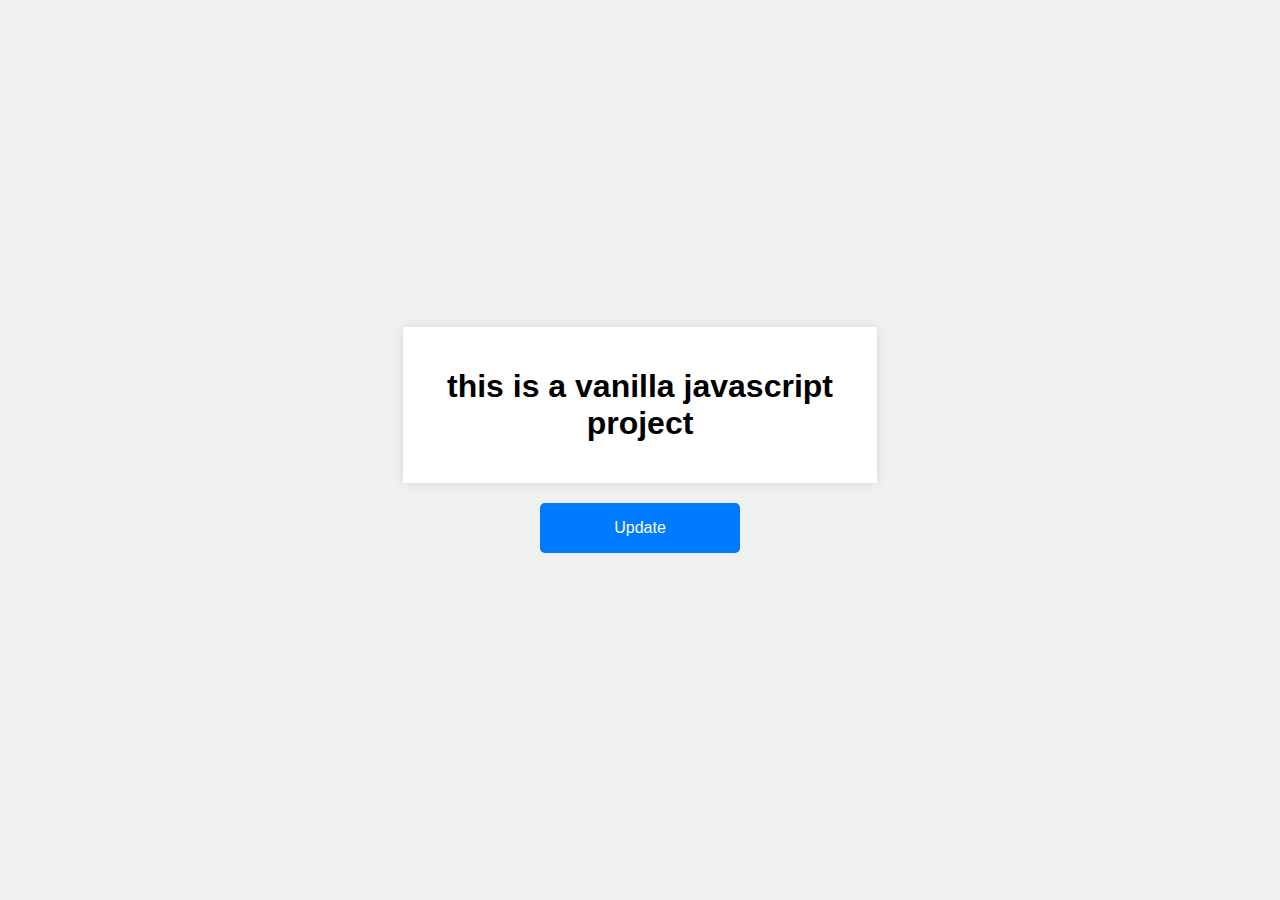
<file: Capitalise/index.html>
<!DOCTYPE html>
<html lang="en">
  <head>
    <meta charset="UTF-8" />
    <meta name="viewport" content="width=device-width, initial-scale=1.0" />
    <title>Capital</title>
    <link rel="stylesheet" href="styles.css" />
  </head>
  <main>
    <div id="content">
      <h1 id="text"> this is a vanilla javascript project </h1>
    </div>
    <button id="button">Update</button>
  </main>
  <body>
    <script>
      let Update = document.getElementById('button');
      let val = document.getElementById('text');
      Update.addEventListener("click", () => {
        if (val.textContent === val.textContent.toUpperCase()) {
          val.textContent = val.textContent.toLowerCase();
        } else {
          val.textContent = val.textContent.toUpperCase();
        }
      });
    </script>
  </body>
</html>
</file>
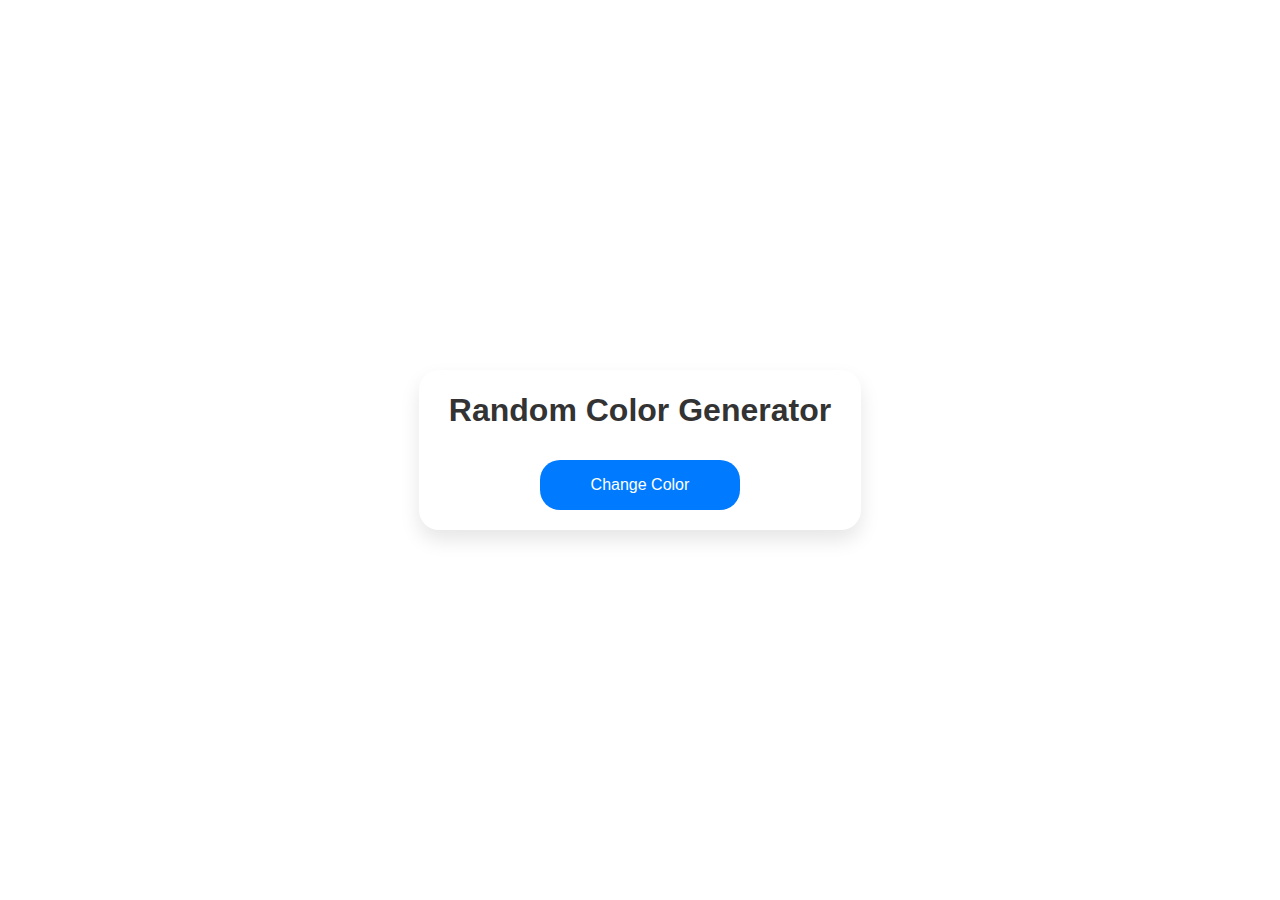
<file: ChangeBackgroundColor/index.html>
<!DOCTYPE html>
<html lang="en">
  <head>
    <meta charset="UTF-8" />
    <meta name="viewport" content="width=device-width, initial-scale=1.0" />
    <title>Random-Color-Generator</title>
    <div id="wrt" style="font-size: 30px"></div>
    <link rel="stylesheet" href="styles.css" />
  </head>

  <main class="main">
    <h1>Random Color Generator</h1>
    <button>
      <div id="button">Change Color</div>
    </button>
  </main>

  <body>
    <script src="app.js"></script>
  </body>
</html>
</file>
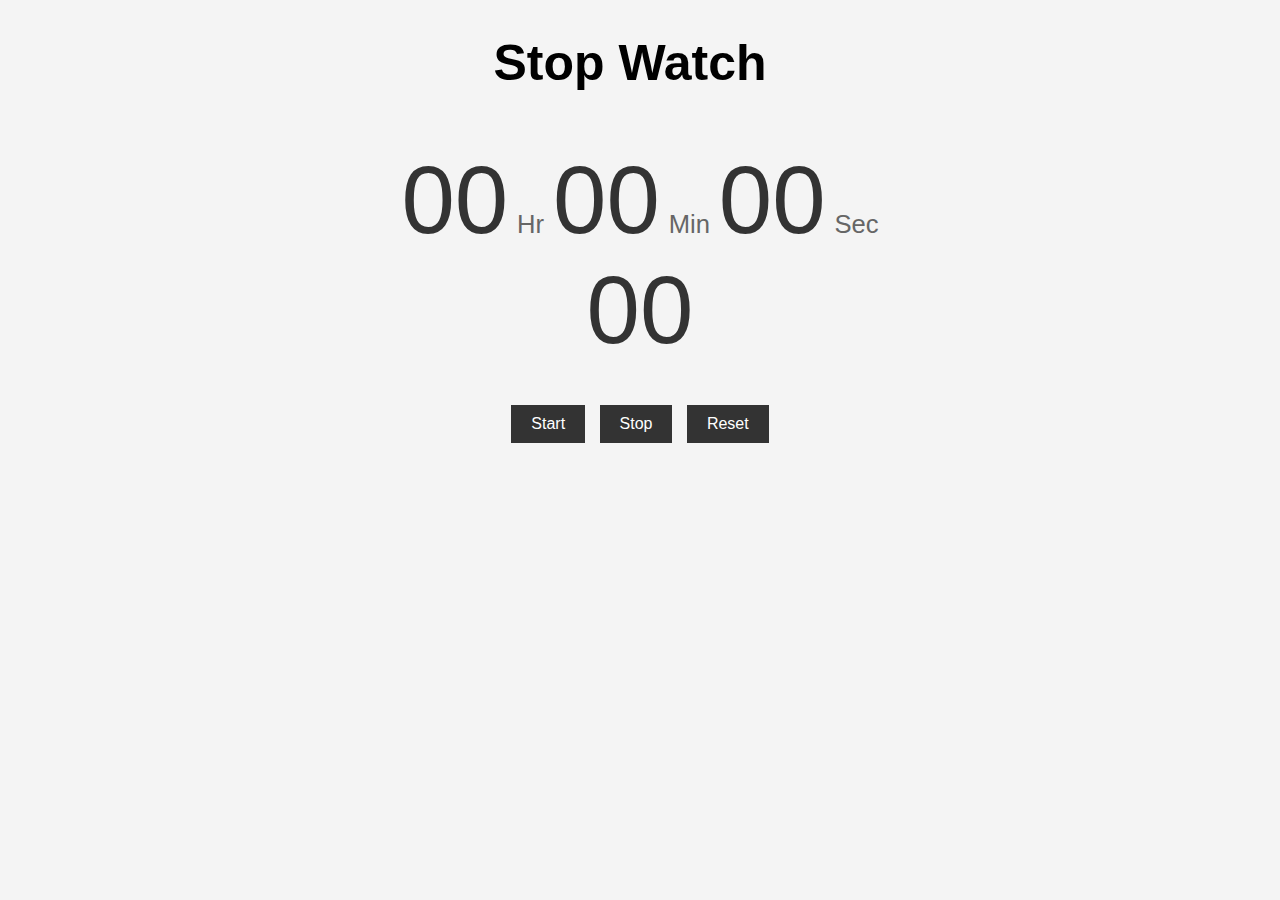
<file: InterectiveStopWatch/index.html>
<!DOCTYPE html>
<html lang="en">
<head>
    <meta charset="UTF-8">
    <meta name="viewport" content="width=device-width, initial-scale=1.0">
    <title>Stop Watch </title>
    <link rel="stylesheet" href="style.css">
</head>
<body>

    <div class="container">
        <h1>Stop Watch</h1>

        <div id="time"> 
            <span class="digit" id="hr"> 
                00</span> 
            <span class="txt">Hr</span> 
            <span class="digit" id="min"> 
                00</span> 
            <span class="txt">Min</span> 
            <span class="digit" id="sec"> 
                00</span> 
            <span class="txt">Sec</span> 
            <span class="digit" id="count"> 
                00</span> 
        </div> 

        <div id="button">
            <button class="btn" id="start">Start</button>
            <button class="btn" id="stop">Stop</button>
            <button class="btn" id="reset">Reset</button>
        </div>
    </div>


    <script src="app.js"></script>
</body>
</html>
</file>
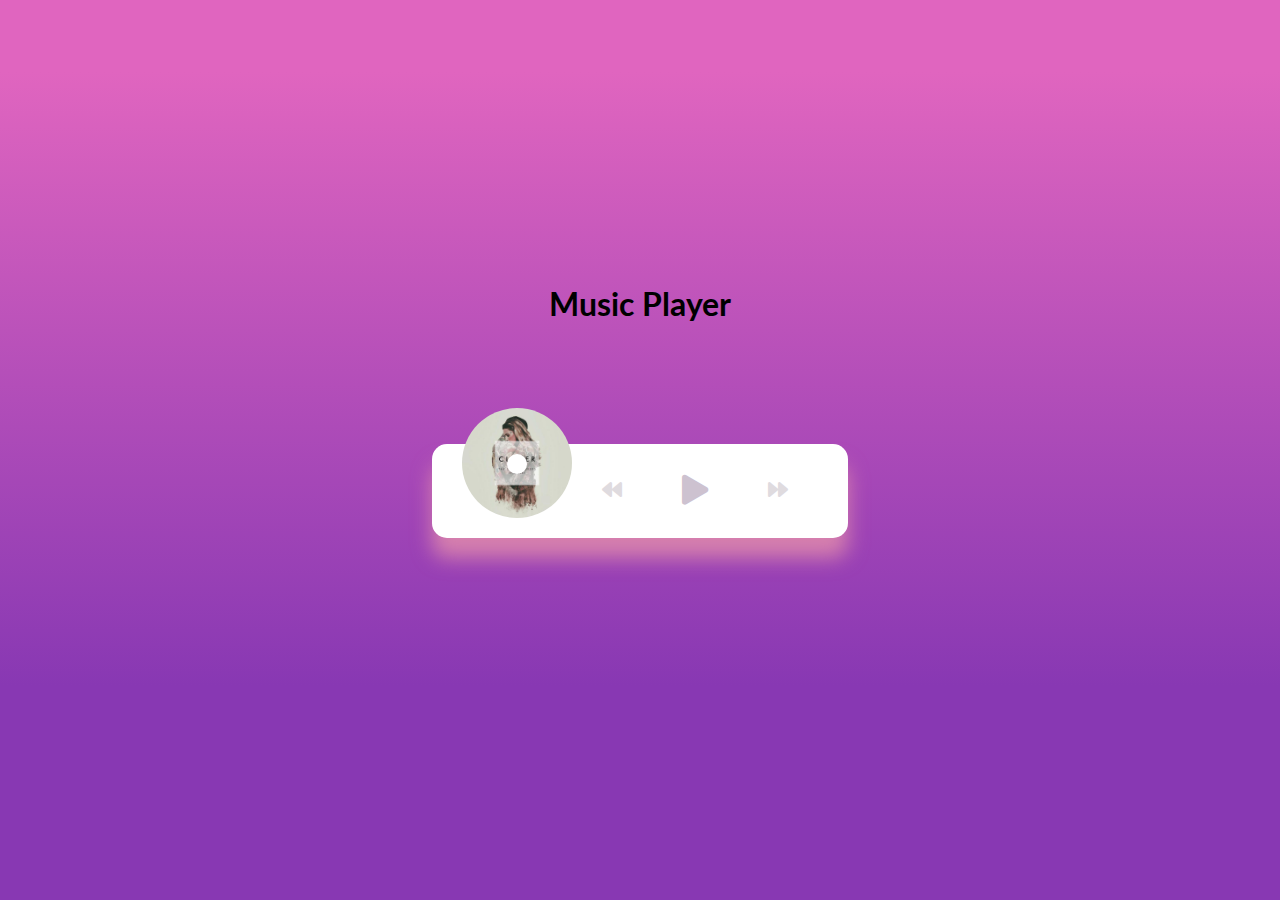
<file: MusicPlayer/index.html>
<!DOCTYPE html>
<html lang="en">
  <head>
    <meta charset="UTF-8" />
    <meta name="viewport" content="width=device-width, initial-scale=1.0" />
    <meta http-equiv="X-UA-Compatible" content="ie=edge" />
    <link
      rel="stylesheet"
      href="https://cdnjs.cloudflare.com/ajax/libs/font-awesome/5.10.2/css/all.min.css"
    />
    <link rel="stylesheet" href="style.css" />
    <title>Music Player</title>
  </head>
  <body>
    <h1>Music Player</h1>

    <div class="music-container" id="music-container">
      <div class="music-info">
        <h4 id="title"></h4>
        <div class="progress-container" id="progress-container">
          <div class="progress" id="progress"></div>
        </div>
      </div>

      <audio src="music/Closer.mp3" id="audio"></audio>

      <div class="img-container">
        <img src="images/Closer.jpg" alt="music-cover" id="cover" />
      </div>
      <div class="navigation">
        <button id="prev" class="action-btn">
          <i class="fas fa-backward"></i>
        </button>
        <button id="play" class="action-btn action-btn-big">
          <i class="fas fa-play"></i>
        </button>
        <button id="next" class="action-btn">
          <i class="fas fa-forward"></i>
        </button>
      </div>
    </div>

    <script src="script.js"></script>
  </body>
</html>
</file>
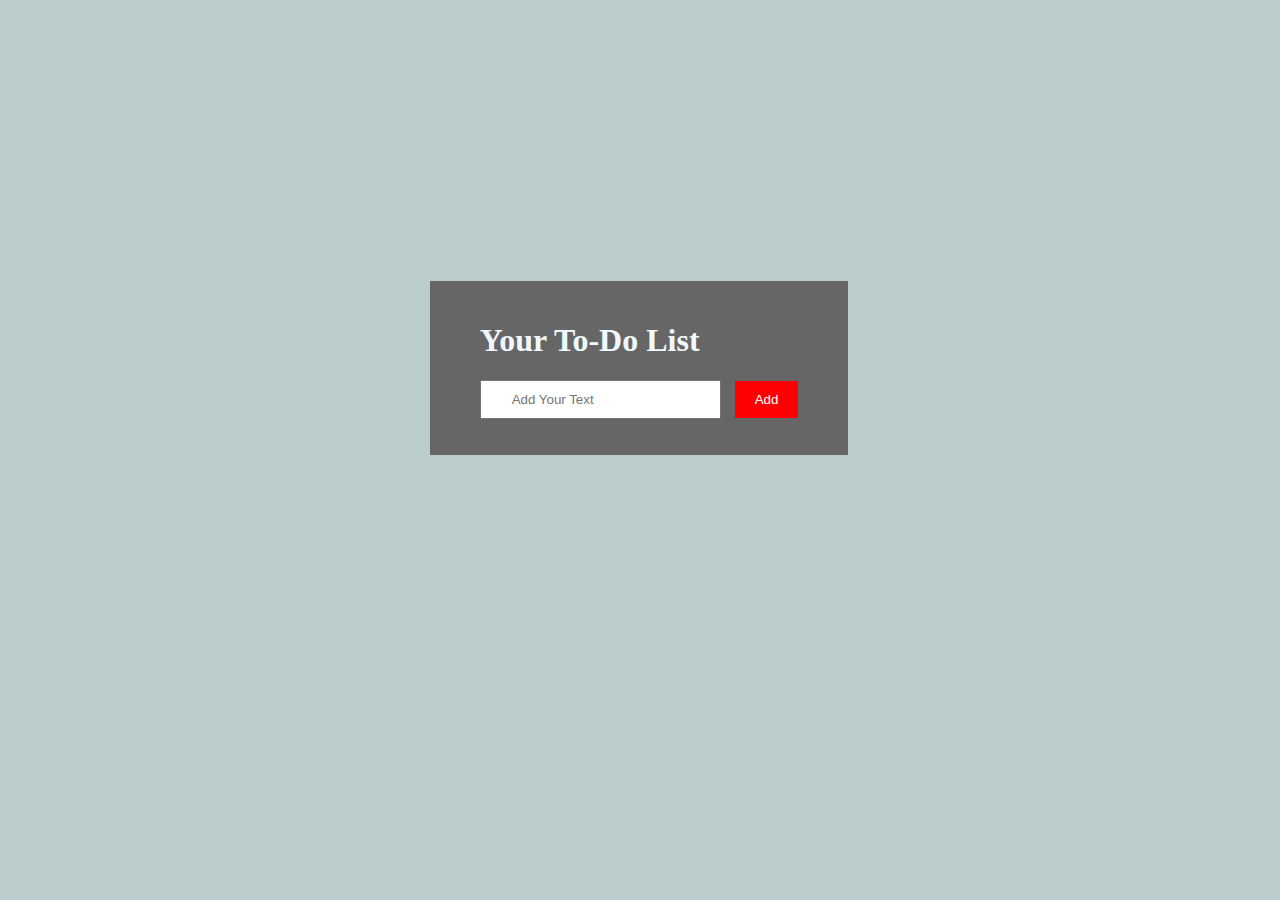
<file: To-Do-List/Index.html>
<!DOCTYPE html>
<html lang="en">
<head>
    <meta charset="UTF-8">
    <meta name="viewport" content="width=device-width, initial-scale=1.0">
    <title>Your To-Do List</title>
<style>

</style>
</head>
<body>
    
    <div class="container">
        <div class="todo-app">
            <h1 class="title">Your To-Do List</h1>

            <div class="row">
                <input type="text" id="input-box" placeholder="Add Your Text">
                <button onclick="addTask()">Add</button>
            </div>
                    <ul class="list-container">
                        <!-- <li>t1</li>
                        <li>t2</li> -->
                    </ul>

        </div>

    </div>

    <script src="app.js"></script>
</body>
</html>
</file>
<file: Capitalise/styles.css>
/* styles.css */

body {
    font-family: Arial, sans-serif;
    margin: 0;
    padding: 0;
    background-color: #f0f0f0;
    display: flex;
    justify-content: center;
    align-items: center;
    height: 100vh;
}

#content {
    width: 80%;
    margin: 0 auto;
    padding: 20px;
    background-color: #fff;
    box-shadow: 0px 0px 10px rgba(0,0,0,0.1);
    text-align: center;
}

#content p {
    font-size: 18px;
    color: #333;
}

button {
    display: block;
    width: 200px;
    height: 50px;
    margin: 20px auto;
    background-color: #007BFF;
    color: #fff;
    border: none;
    border-radius: 5px;
    cursor: pointer;
    font-size: 16px;
}

button:hover {
    background-color: #0056b3;
}
</file>
<file: ChangeBackgroundColor/styles.css>
/* styles.css */

body {

    transition: 0.9s;
    font-family: Arial, sans-serif;
    margin: 0;
    padding: 0;
    display: flex;
    justify-content: center;
    align-items: center;
    height: 100vh;
}

.main {
    border-radius: 20px;
    text-align: center;
    box-shadow: 0px 10px 20px rgba(0, 0, 0, 0.1);
    background-color: #fff;
    /* This will keep the main div's background white */
}

h1 {
    padding-left: 30px;
    padding-right: 30px;
    padding-bottom: 10px;
    font-size: 2em;
    color: #333;
}

button {
    border-radius: 20px;
    display: block;
    width: 200px;
    height: 50px;
    margin: 20px auto;
    background-color: #007BFF;
    color: #fff;
    border: none;

    cursor: pointer;
    font-size: 16px;
}

button:hover {
    transition: 0.9s;
    background-color: #0056b3;
}

#wrt {
    font-size: 30px;
    color: #fff;
    /* This will change the color code text to white */
    position: absolute;
    top: 10px;
}
</file>
<file: InterectiveStopWatch/style.css>
body {
    background-color: #f4f4f4;
    font-family: Arial, sans-serif;
}

.container {
    width:100%;
    max-width: 600px;
    margin: 0 auto;
    text-align: center;
}

#time {
    font-size: 2em;
    padding: 20px;
}

.digit {
    font-size: 3em;
    color: #333;
}

.txt {
    color: #666;
    font-size: 0.8em;
}

#button {
    margin-top: 20px;
}

.btn {
    background-color: #333;
    color: #fff;
    border: none;
    padding: 10px 20px;
    margin: 0 5px;
    font-size: 1em;
    cursor: pointer;
}

.btn:hover {
    background-color: #555;
}

h1{
    font-size: 50px;
    padding-right: 20px;
}
</file>
<file: MusicPlayer/style.css>
@import url('https://fonts.googleapis.com/css?family=Lato&display=swap');

* {
  box-sizing: border-box;
}

body {
  background-image: linear-gradient(
    0deg,
    rgb(136, 56, 179) 23.8%,
    rgb(224, 101, 191) 92%
  );
  height: 100vh;
  display: flex;
  flex-direction: column;
  align-items: center;
  justify-content: center;
  font-family: 'Lato', sans-serif;
  margin: 0;
}

.music-container {
  background-color: #fff;
  border-radius: 15px;
  box-shadow: 0 20px 20px 0 rgba(252, 169, 169, 0.6);
  display: flex;
  padding: 20px 30px;
  position: relative;
  margin: 100px 0;
  z-index: 10;
  transition: box-shadow 0.3s ease;

}
.music-container:hover {
    box-shadow: 0 0 20px rgba(255, 255, 255, 0.8);
  }
.img-container {
  position: relative;
  width: 110px;
}

.img-container::after {
  content: '';
  background-color: #fff;
  border-radius: 50%;
  position: absolute;
  bottom: 100%;
  left: 50%;
  width: 20px;
  height: 20px;
  transform: translate(-50%, 50%);
}

.img-container img {
  border-radius: 50%;
  object-fit: cover;
  height: 110px;
  width: inherit;
  position: absolute;
  bottom: 0;
  left: 0;
  animation: rotate 3s linear infinite;

  animation-play-state: paused;
}

.music-container.play .img-container img {
  animation-play-state: running;
}

@keyframes rotate {
  from {
    transform: rotate(0deg);
  }

  to {
    transform: rotate(360deg);
  }
}

.navigation {
  display: flex;
  align-items: center;
  justify-content: center;
  z-index: 1;
}

.action-btn {
  background-color: #fff;
  border: 0;
  color: #dfdbdf;
  font-size: 20px;
  cursor: pointer;
  padding: 10px;
  margin: 0 20px;
}

.action-btn.action-btn-big {
  color: #cdc2d0;
  font-size: 30px;
}

.action-btn:focus {
  outline: 0;
}

.music-info {
  background-color: rgba(255, 255, 255, 0.5);
  border-radius: 15px 15px 0 0;
  position: absolute;
  top: 0;
  left: 20px;
  width: calc(100% - 40px);
  padding: 10px 10px 10px 150px;
  opacity: 0;
  transform: translateY(0%);
  transition: transform 0.3s ease-in, opacity 0.3s ease-in;
  z-index: 0;
}

.music-container.play .music-info {
  opacity: 1;
  transform: translateY(-100%);
}

.music-info h4 {
  margin: 0;
}

.progress-container {
  background: #fff;
  border-radius: 5px;
  cursor: pointer;
  margin: 10px 0;
  height: 4px;
  width: 100%;
}

.progress {
  background-color: #fe8daa;
  border-radius: 5px;
  height: 100%;
  width: 0%;
  transition: width 0.1s linear;
}
</file>
